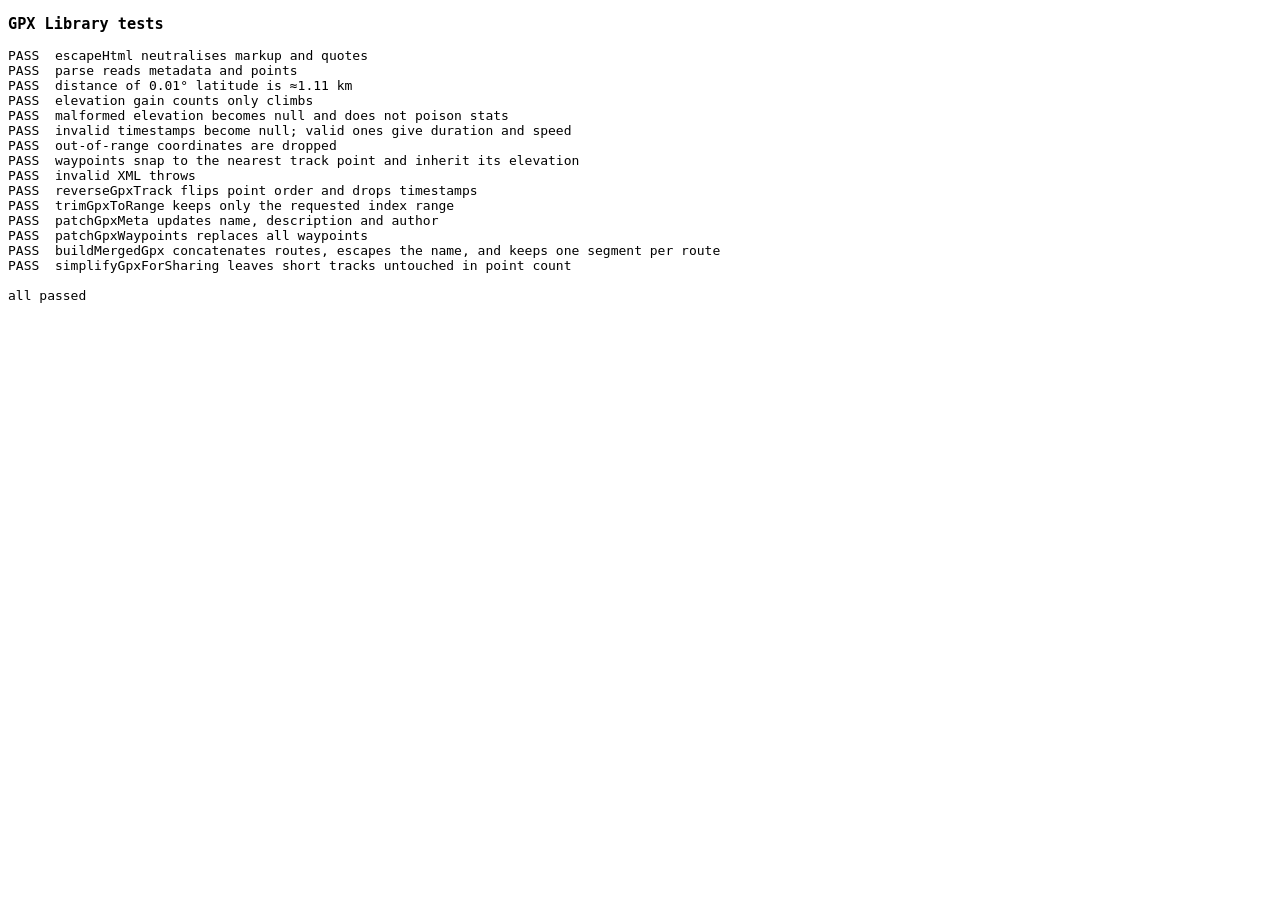
<file: tests/index.html>
<!DOCTYPE html>
<html lang="en"><head><meta charset="UTF-8"><title>GPX Library tests</title></head>
<body style="font-family:monospace">
<h3>GPX Library tests</h3><pre id="out"></pre>
<script src="../js/util.js"></script>
<script src="../js/gpxParser.js"></script>
<script src="../js/gpxEdit.js"></script>
<script>
  const out = document.getElementById('out'); let failed = 0;
  function assert(c, m) { if (!c) throw new Error(m || 'assertion failed'); }
  function assertEq(a, b, m) { if (a !== b) throw new Error((m || 'not equal') + ': ' + JSON.stringify(a) + ' !== ' + JSON.stringify(b)); }
  function test(name, fn) {
    try { fn(); out.textContent += 'PASS  ' + name + '\n'; }
    catch (e) { failed++; out.textContent += 'FAIL  ' + name + '\n      ' + e.message + '\n'; }
  }
</script>
<script src="cases.js"></script>
<script>out.textContent += '\n' + (failed ? failed + ' failed' : 'all passed'); document.title = failed ? 'FAIL' : 'PASS';</script>
</body></html>
</file>
